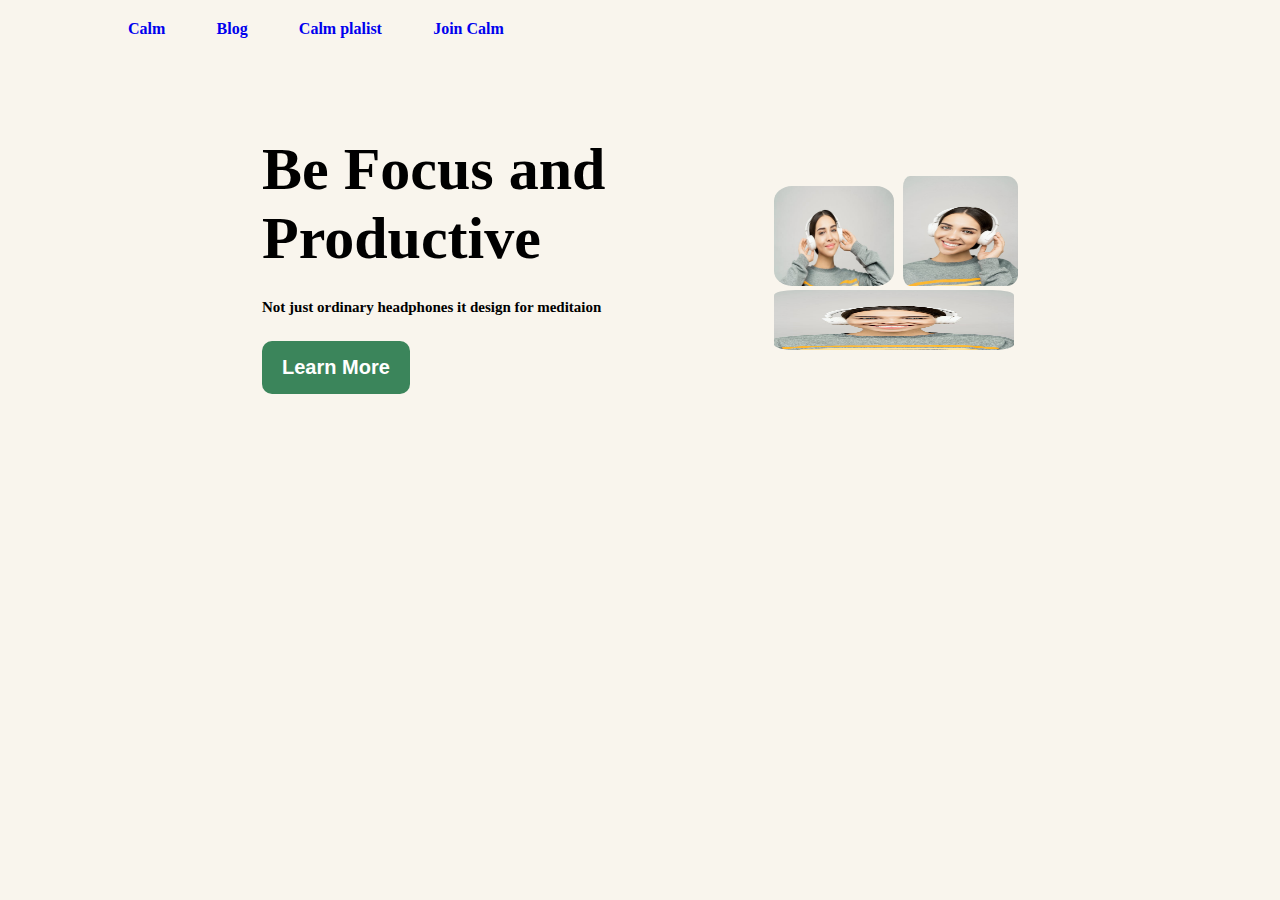
<file: index.html>
<!DOCTYPE html>
<html lang="en">
<head>
    <meta charset="UTF-8">
    <meta http-equiv="X-UA-Compatible" content="IE=edge">
    <meta name="viewport" content="width=device-width, initial-scale=1.0">
    <title>Project | Second</title>

    <link rel="stylesheet" href="style/first.css">
    <!-- linking -->
</head>
<body>
    <nav>
<ul>
    <li> <a href="#">Calm</a> </li>
    <li> <a href="#">Blog</a> </li>
    <li> <a href="#">Calm plalist</a> </li>
    <li> <a href="#">Join Calm</a> </li>
</ul>
    </nav>
    <main>
        <!-- left side section -->
<div class="left-main">
    <h1>Be Focus and</h1>
    <h1>Productive</h1>
    <p>Not just ordinary headphones it design for meditaion</p>
    <button>Learn More</button>
</div>
        <!-- write side section -->
        <div class="righ-main">
            <div>
                <img src="1.jpeg" alt="" style="border-radius: 15%;width: 120px;">
                <img src="2.jpeg" alt="" style="height: 110px;width: 120px; border-radius:  10%;padding-left: 5px;">
               
            </div>
            <img src="3.jpeg" alt="" style="height:60px ;width: 240px;border-radius: 9%;">
        </div>
    </main>
</body>
</html>
</file>
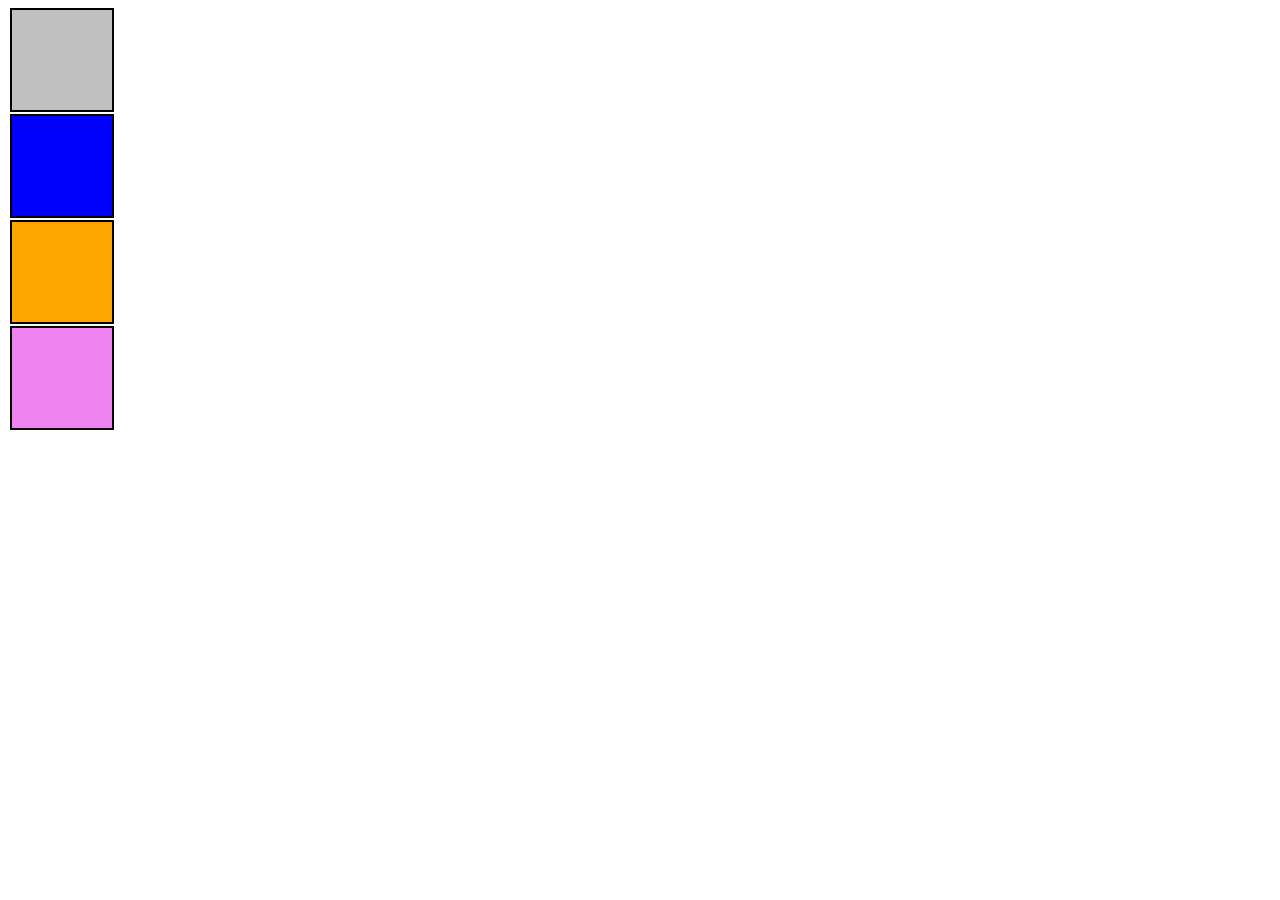
<file: style/qrmed.html>
<!DOCTYPE html>
<html lang="en">
<head>
    <meta charset="UTF-8">
    <meta http-equiv="X-UA-Compatible" content="IE=edge">
    <meta name="viewport" content="width=device-width, initial-scale=1.0">
    <title>Query Media</title>
    <!-- css -->
    <style>
.container{
/* display: flex; */
}
.box{
    height: 100px;
    width: 100px;
    border: 2px solid black;
    margin: 2px;
}
  .box1{
    background-color: silver;
  }
  .box2{
    background-color: blue;
  }
  .box3{
    background-color: orange;
  }
  @media screen and(max-width:600px){
    .container
    {
        display: flex;
        flex-direction: column;
    }
  }
  .box4{
    background-color: violet;
  }

  
  </style>
</head>
<body>
    <div class="container">
        <div class="box box1"></div>
        <div class="box box2"></div>
        <div class="box box3"></div>
        <div class="box box4"></div>
    </div>
</body>
</html>
</file>
<file: style/first.css>
*{
    margin: 0px;
    padding: 0px;
    box-sizing: border-box;
    background-color:#f9f5ed;
}
nav{
    padding: 20px 10%;
    height: 15vh;
}
nav ul{
    display: flex;
    align-items: center;
}
nav ul li{
    list-style: none;
    margin-right: 5%;
    font-weight: 600;
}
main{
    display: flex;
    align-items: center;
    justify-content: center;
}
.left-main{
 width: 40%;   
}
.left-main h1{
    font-size: 60px;
}
.left-main p{
    margin: 5% 0%;
}
.left-main button{
    padding: 15px 20px;
    font-size: 20px;
    color: white;
    font-weight: 600;
    border: none;
    background-color: #3b855b;
    border-radius: 10px;
}
img{
    height: 100px;
    width: 100px;
}
/* .right-main{
    width: 60%;
    padding: 7%;
} */
.right-main div img{
width: 30%;
}
.right-main div img:first-child{
margin-right: 20px;
}
ul li a{
    text-decoration: none;
    
}
ul li a:hover{
    color: rgb(50, 51, 47);
}
.left-main p{
    font-size: 15px;
    font-weight: 700;
}
</file>
